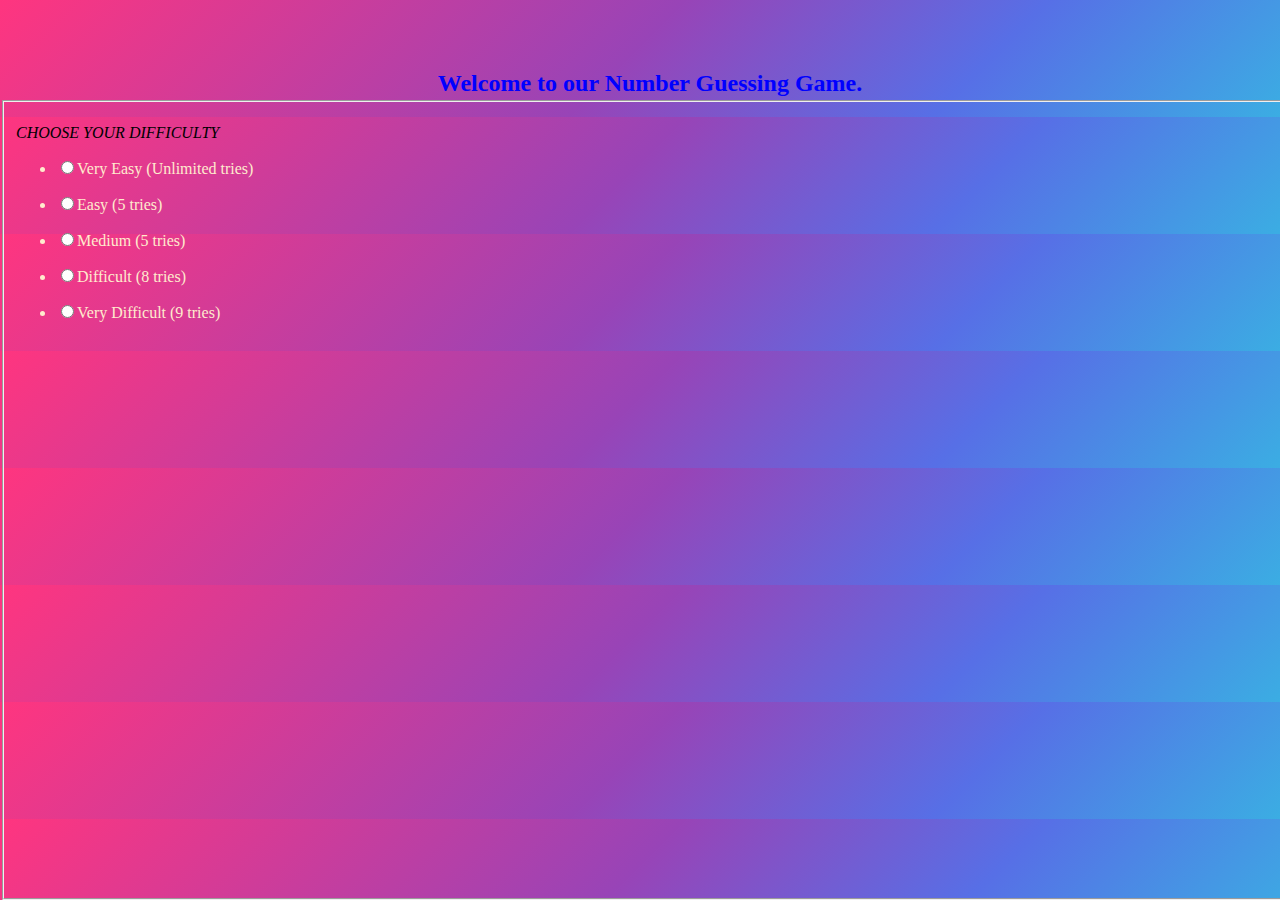
<file: index.html>
<!DOCTYPE html>  
<html lang="en">
    <head>  
        <meta charset="UTF-8">  
        <meta http-equiv="X-UA-Compatible" content="IE=edge">  
        <meta name="viewport" content="width=device-width, initial-scale=1.0">  
        <title>NumberGuessingGame</title>  
        <link rel="stylesheet" href="assets/css/style.css" type="text/css">
        <script defer src="assets/js/numberGuessing.js"></script> 
        <link rel="preconnect" href="https://fonts.gstatic.com">  
        <link href="https://fonts.googleapis.com/css2?family=Poppins:wght@400;600&display=swap" rel="stylesheet">
        
    </head>
    <body>
        <div id="wrapper" >
            <section>
                <div class="col-md-4" style="padding-top: 50px;">
                    <div class="container-fluid heading-title heading-dotted text-center">
                        <h2 id="greet">Welcome to our Number Guessing Game.</h2>
                        <h2 id="won">YOU WON !!! </h2>
                        <h2 id="lost">SORRY, YOU LOST !!! THE GAME IS OVER </h2>
                    </div>
                </div>
                <div class="row mix-grid ">
                    <div class="col-md-12 col-sm-9" >
                        <div class="card card-defaut" >
                            <div class="card-block" >
                                <form class="validate " method="post" enctype="multipart/form-data"  data-toastr-position="top-right" >
                                    <fieldset >
                                        <div class="col-md-4 playground">
                                            <p id="text"><span><em>CHOOSE YOUR DIFFICULTY</em></span></p>
                                            <p id="level">Your level is:</p>
                                            <p id="message3">Guessed number are :</p>
                                            <p id="second"></p>
                                            <p id="allo"></p>
                                            <div class="fancy-form">
                                                <ul id="difficulty">
                                                    <li>
                                                        <input type="radio" name="difficultyType" value="very_easy"  >Very Easy (Unlimited tries)
                                                    </li>
                                                </ul>
                                                <ul id="difficulty">
                                                    <li>
                                                        <input type="radio" name="difficultyType" value="easy" >Easy (5 tries)
                                                    </li>
                                                </ul>
                                                <ul id="difficulty">
                                                    <li>
                                                        <input type="radio" name="difficultyType" value="medium" >Medium (5 tries)
                                                    </li>
                                                </ul>
                                                <ul id="difficulty"> 
                                                    <li>
                                                        <input type="radio" name="difficultyType" value="difficult" >Difficult (8 tries)
                                                    </li>
                                                </ul>
                                                <ul id="difficulty">
                                                    <li>
                                                        <input type="radio" name="difficultyType" value="very_difficult" >Very Difficult (9 tries)
                                                    </li>
                                                </ul>
                                                
                                            </div>
                                        </div>
                                        <div class="container ">  
                                            <h3><p id="first">I am Thinking of a number Between 1-100.</p></h3>  
                                            <h4>Can you Guess it ?</h4>  
                                              <input type="number" placeholder="pick your number" id="guess"><br>  
                                              <button class="btn btn-danger"  onclick="numberOfTries()" type="button"  id="my_btn">GUESS</button>  
                                              <p id="message1">No. of Guess: </p>  
                                              <p id="message2">No. of Guess Remain: </p>  
                                              
                                              <button type="button" class="btn btn-danger" onclick="reloadThePage()">
                                                RESTART GAME
                                              </button>
                                          </div>
                                          
                                    </fieldset>
                                </form>
                            </div>
                        </div>
                    </div>
                </div>
                
            </section>  
            <script
           src="https://code.jquery.com/jquery-3.6.0.min.js"
           integrity="sha256-/xUj+3OJU5yExlq6GSYGSHk7tPXikynS7ogEvDej/m4="
           crossorigin="anonymous">
           </script>
           <script src="assets/js/numberGuessing.js"></script>
           
        </div> 
        <div id="remaining-height">
            
          </div> 
    </body>  
  
</html>
</file>
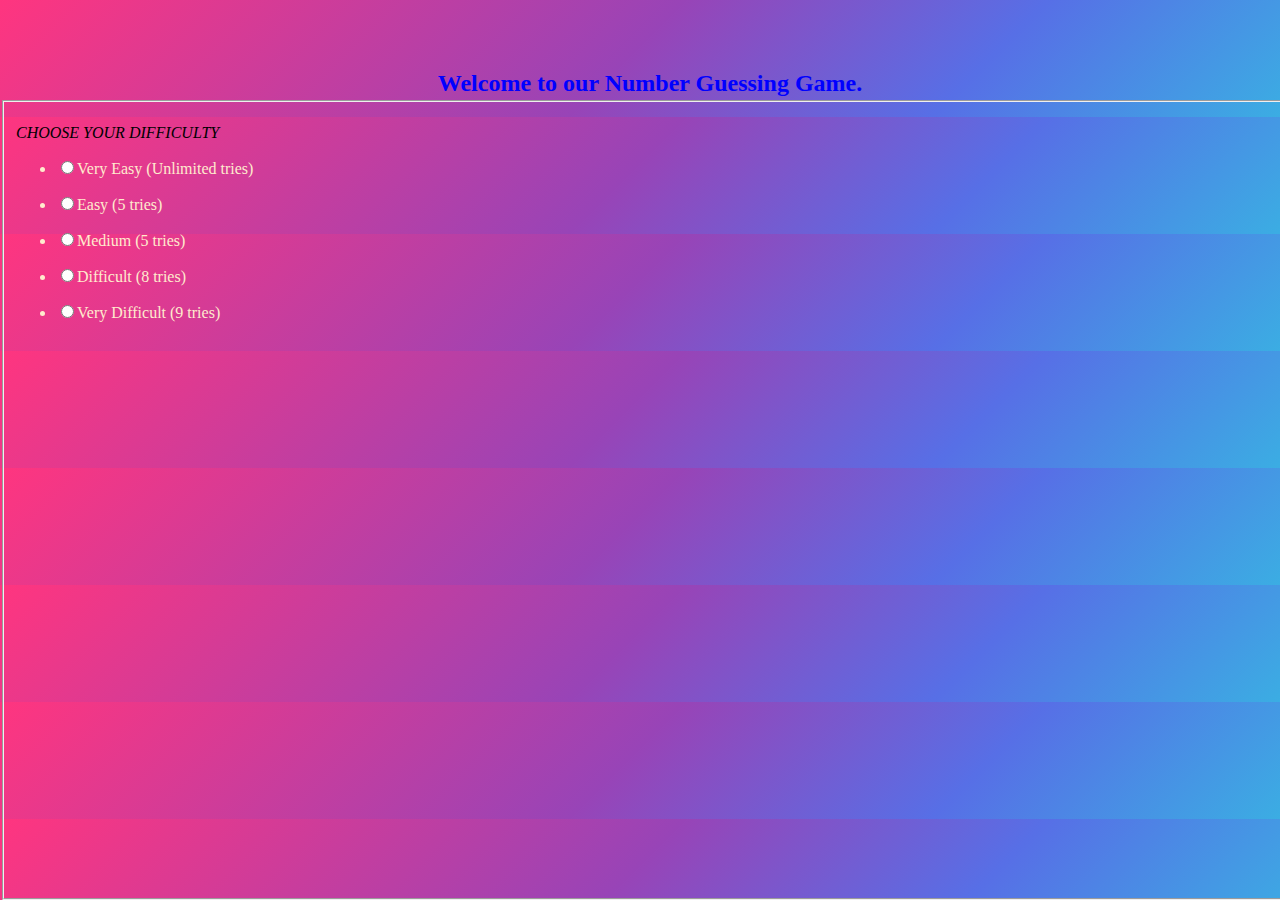
<file: numberGuessing.html>
<!DOCTYPE html>  
<html lang="en">
    <head>  
        <meta charset="UTF-8">  
        <meta http-equiv="X-UA-Compatible" content="IE=edge">  
        <meta name="viewport" content="width=device-width, initial-scale=1.0">  
        <title>NumberGuessingGame</title>  
        <link rel="stylesheet" href="assets/css/style.css" type="text/css">
        <script defer src="assets/js/numberGuessing.js"></script> 
        <link rel="preconnect" href="https://fonts.gstatic.com">  
        <link href="https://fonts.googleapis.com/css2?family=Poppins:wght@400;600&display=swap" rel="stylesheet"> 
    </head>
    <body>
        <div id="wrapper">
            <section>
                <div class="col-md-4" style="padding-top: 50px;">
                    <div class="heading-title heading-dotted text-center">
                        <h2 id="greet">Welcome to our Number Guessing Game.</h2>
                        <h2 id="won">YOU WON !!! </h2>
                        <h2 id="lost">SORRY, YOU LOST !!! THE GAME IS OVER </h2>
                    </div>
                </div>
                <div class="row mix-grid">
                    <div class="col-md-12 col-sm-9">
                        <div class="card card-defaut">
                            <div class="card-block">
                                <form class="validate" method="post" enctype="multipart/form-data"  data-toastr-position="top-right" >
                                    <fieldset>
                                        <div class="col-md-4">
                                            <p id="text"><span><em>CHOOSE YOUR DIFFICULTY</em></span></p>
                                            <p id="level">Your level is:</p>
                                            <p id="message3">Guessed number are :</p>
                                            <p id="second"></p>
                                            <p id="allo"></p>
                                            <div class="fancy-form">
                                                <ul id="difficulty">
                                                    <li>
                                                        <input type="radio" name="difficultyType" value="very_easy"  >Very Easy (Unlimited tries)
                                                    </li>
                                                </ul>
                                                <ul id="difficulty">
                                                    <li>
                                                        <input type="radio" name="difficultyType" value="easy" >Easy (5 tries)
                                                    </li>
                                                </ul>
                                                <ul id="difficulty">
                                                    <li>
                                                        <input type="radio" name="difficultyType" value="medium" >Medium (5 tries)
                                                    </li>
                                                </ul>
                                                <ul id="difficulty"> 
                                                    <li>
                                                        <input type="radio" name="difficultyType" value="difficult" >Difficult (8 tries)
                                                    </li>
                                                </ul>
                                                <ul id="difficulty">
                                                    <li>
                                                        <input type="radio" name="difficultyType" value="very_difficult" >Very Difficult (9 tries)
                                                    </li>
                                                </ul>
                                                
                                            </div>
                                        </div>
                                        <div class="container ">  
                                            <h3><p id="first">I am Thinking of a number Between 1-100.</p></h3>  
                                            <h4>Can you Guess it ?</h4>  
                                              <input type="number" placeholder="pick your number" id="guess"><br>  
                                              <button class="btn btn-danger"  onclick="numberOfTries()" type="button"  id="my_btn">GUESS</button>  
                                              <p id="message1">No. of Guess: </p>  
                                              <p id="message2">No. of Guess Remain: </p>  
                                              
                                              <button type="button" class="btn btn-danger" onclick="reloadThePage()">
                                                RESTART GAME
                                              </button>
                                          </div>
                                          
                                    </fieldset>
                                </form>
                            </div>
                        </div>
                    </div>
                </div>
                
            </section>  
            <script
           src="https://code.jquery.com/jquery-3.6.0.min.js"
           integrity="sha256-/xUj+3OJU5yExlq6GSYGSHk7tPXikynS7ogEvDej/m4="
           crossorigin="anonymous">
           </script>
           <script src="assets/js/numberGuessing.js"></script>
        </div>  
    </body>  
  
</html>
</file>
<file: assets/css/style.css>
h2 {
    color: blue;
    margin-left: 20px;
    text-align: center;
}



.container {
    
    
    text-align: center;
}

body {
    background-image: linear-gradient(
        -45deg, 
        rgba(59,173,227,1) 0%, 
        rgba(87,111,230,1) 25%, 
        rgba(152,68,183,1) 51%, 
        rgba(255,53,127,1) 100%
    );  
    animation: AnimateBG 20s ease infinite;
    height: 100%;
    margin: 0;
}
@keyframes AnimateBG { 
    0%{background-position:0% 50%}
    50%{background-position:100% 50%}
    100%{background-position:0% 50%}
  }
fieldset {
    position: absolute;
    top: 100px;
    bottom: 0;
    width: 100%;
}
.playground {
    margin: 0;
}

.container {
    display : none;
}

h4 {
    color: blue;

}

#message2 {
    color: yellow;
}
#level {
    display: none;
    color: blue;
}

#difficulty {
    color: blanchedalmond;
}
button {
    color: green;
}

#message3 {
    display: none;
    color: blue;
}
#second {
    color: blue;
}

#won {
    display: none;
    color: green;
}

#lost {
    display: none;
    color: goldenrod;
}
#allo {
    color: blue;
}
</file>
